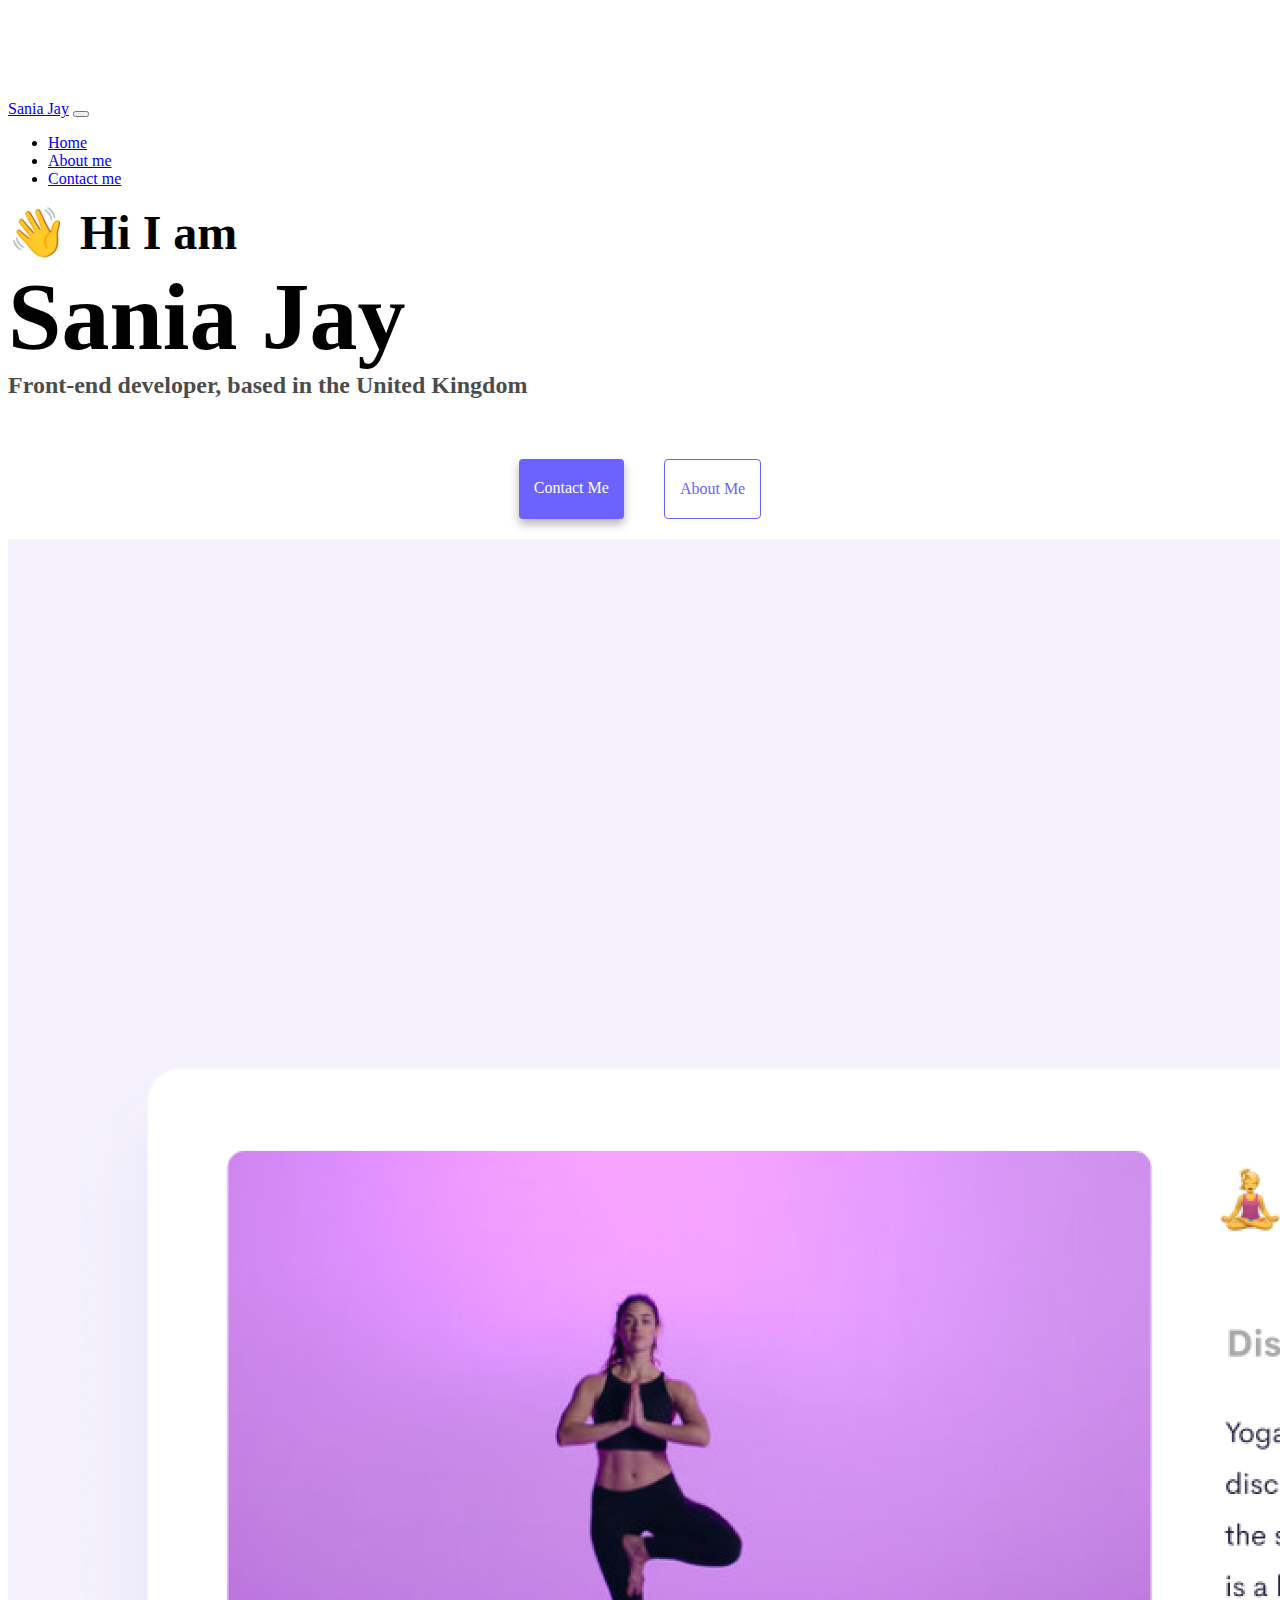
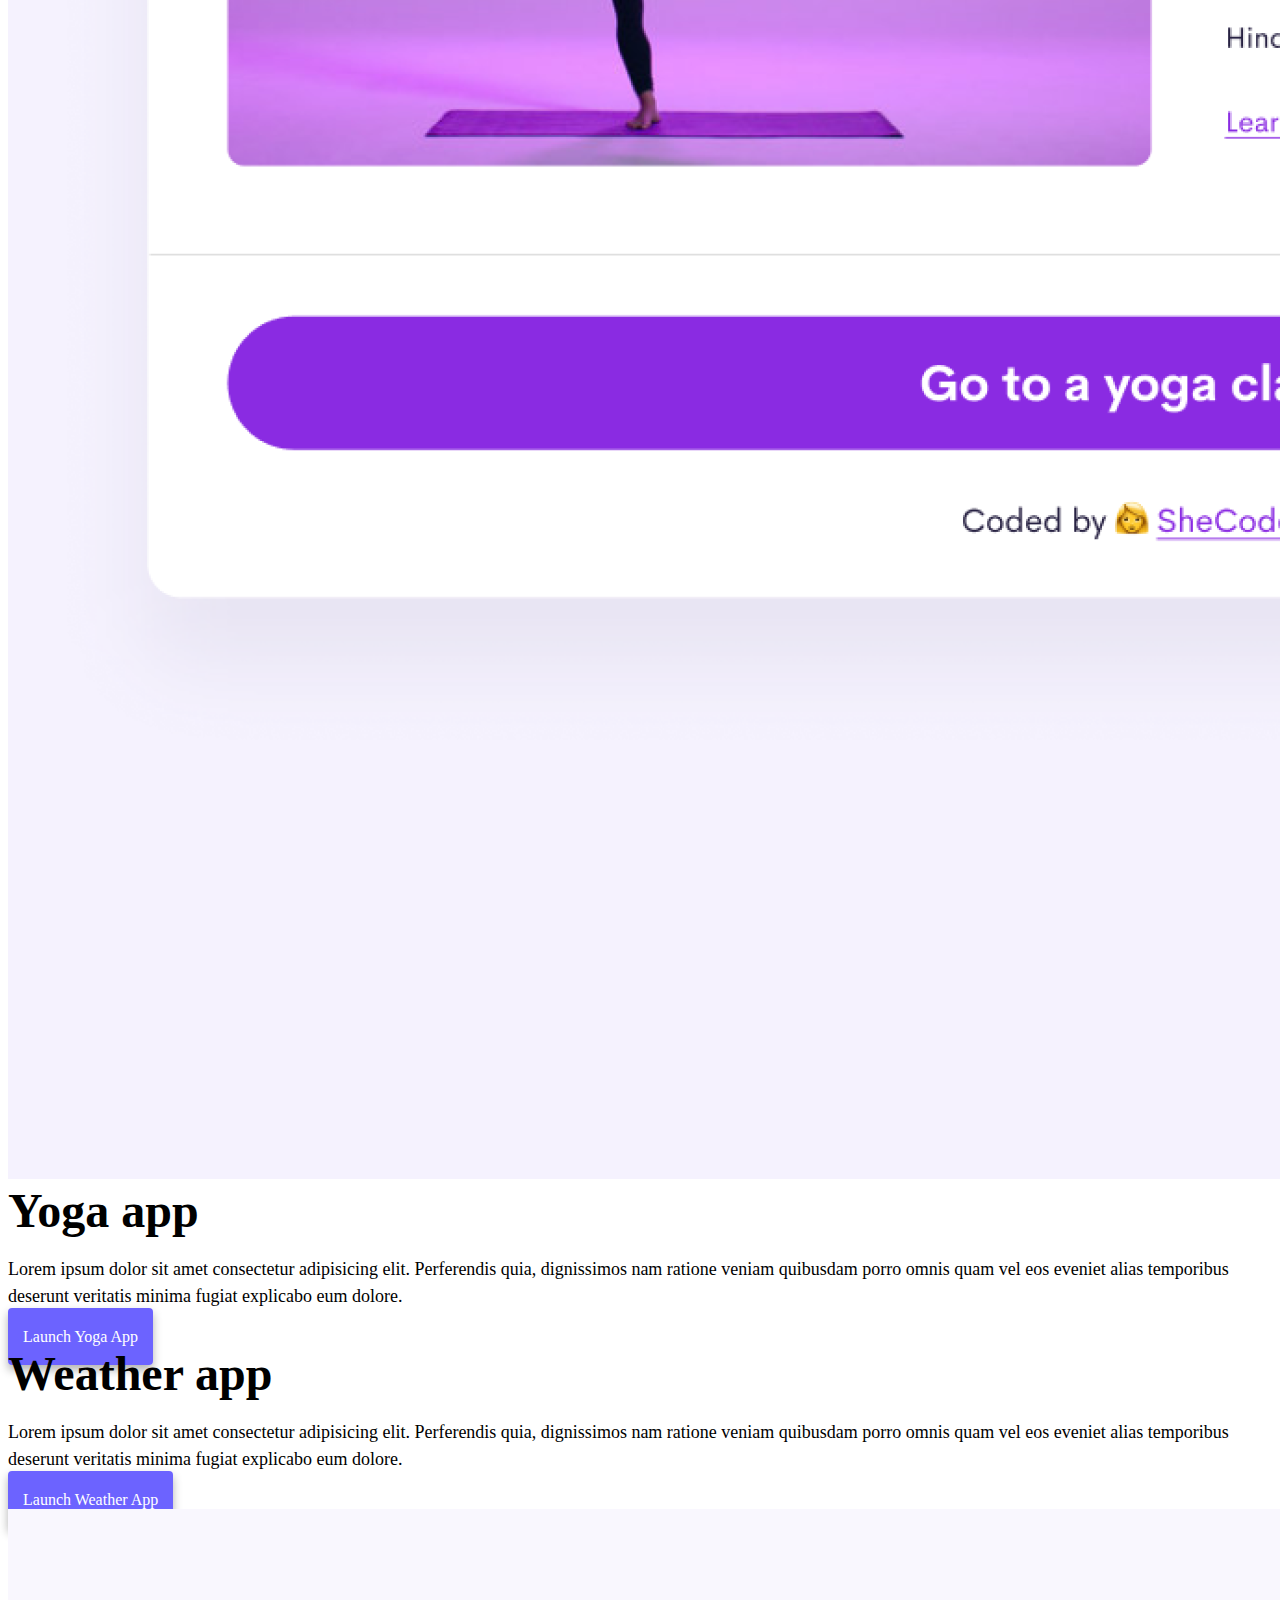
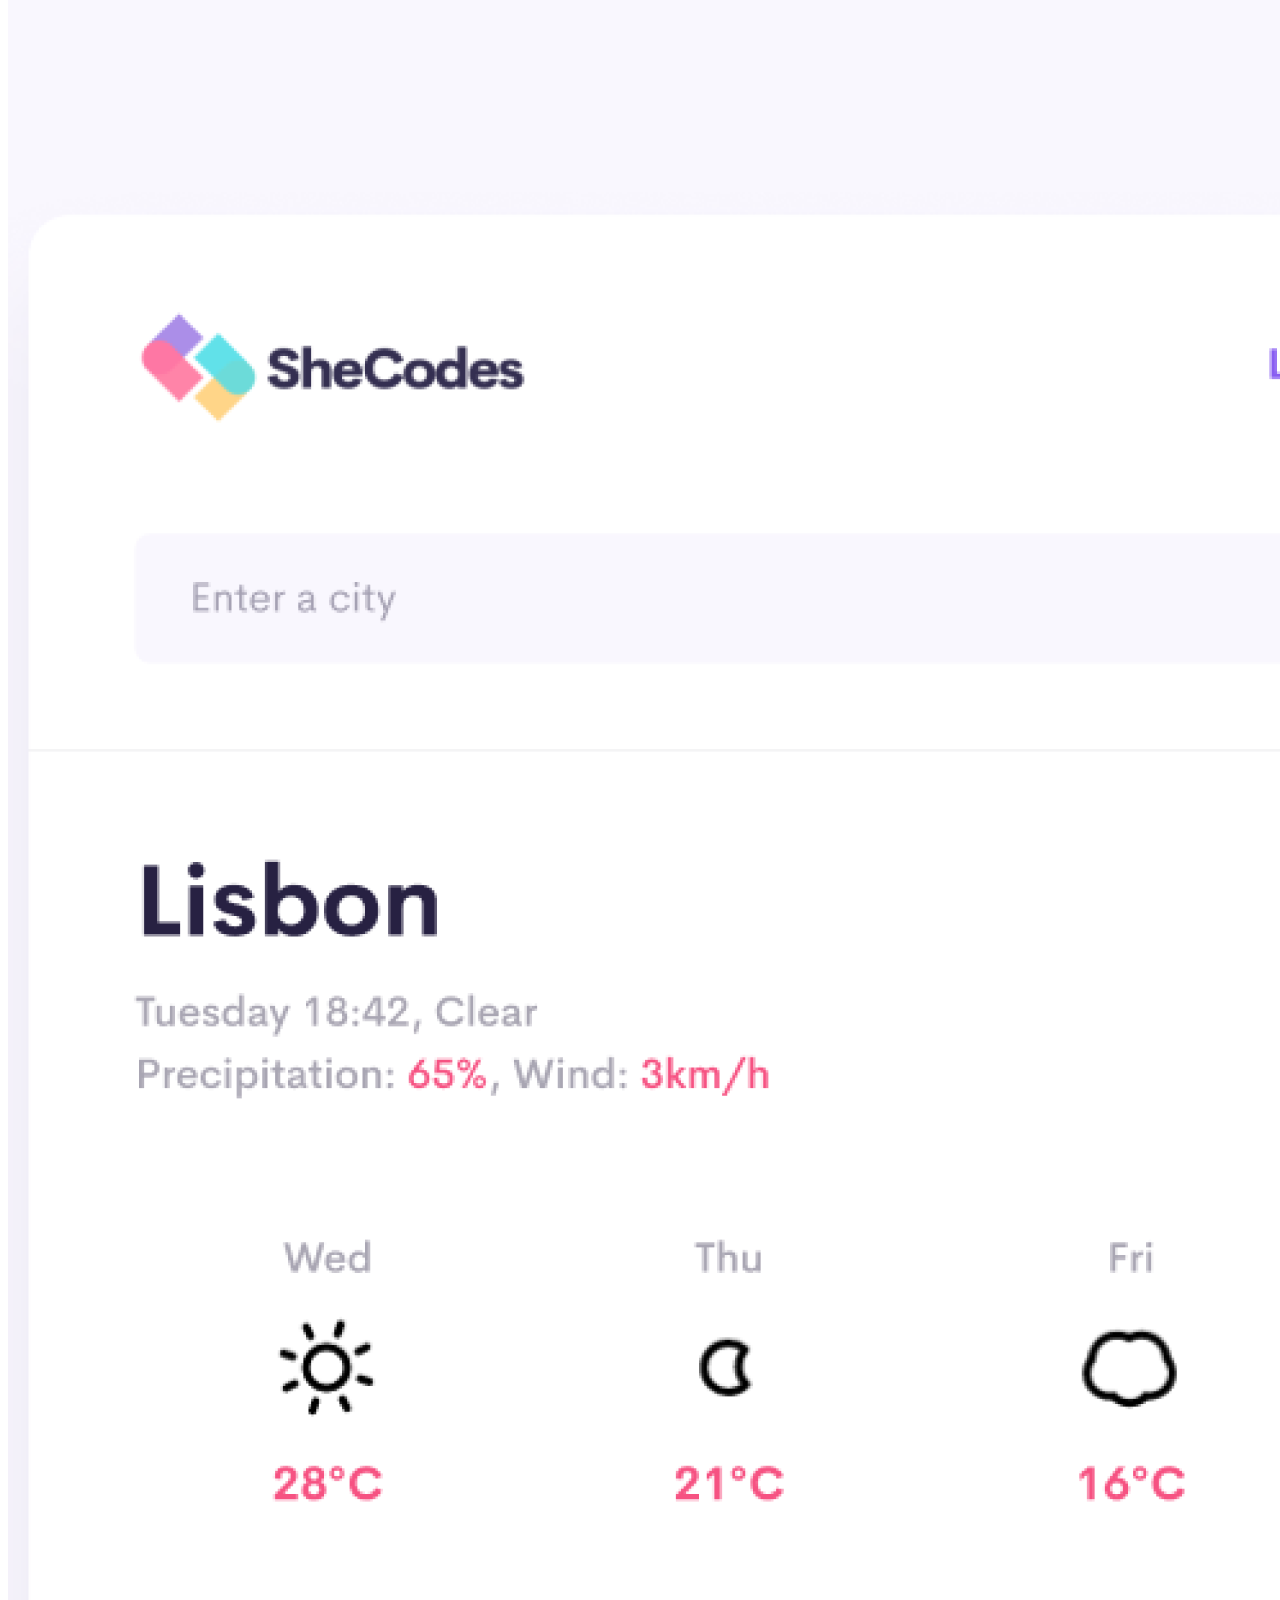
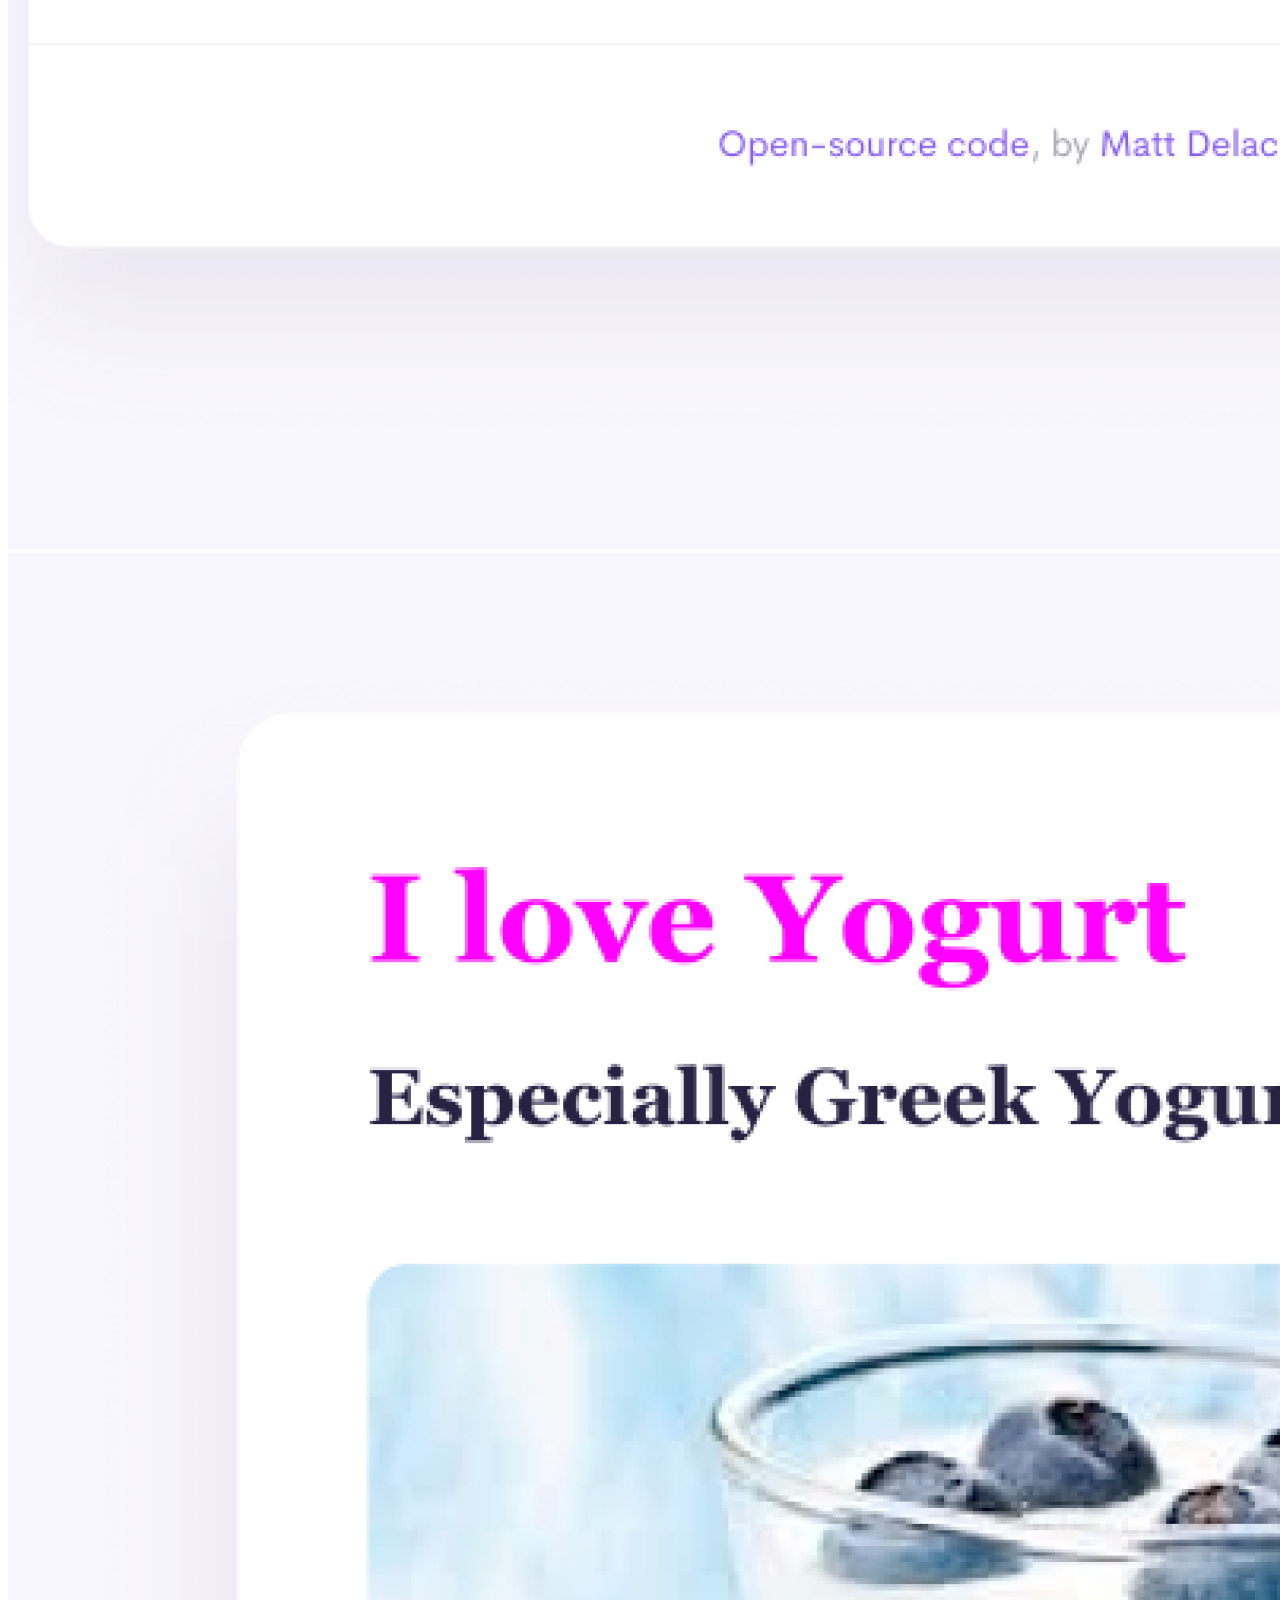
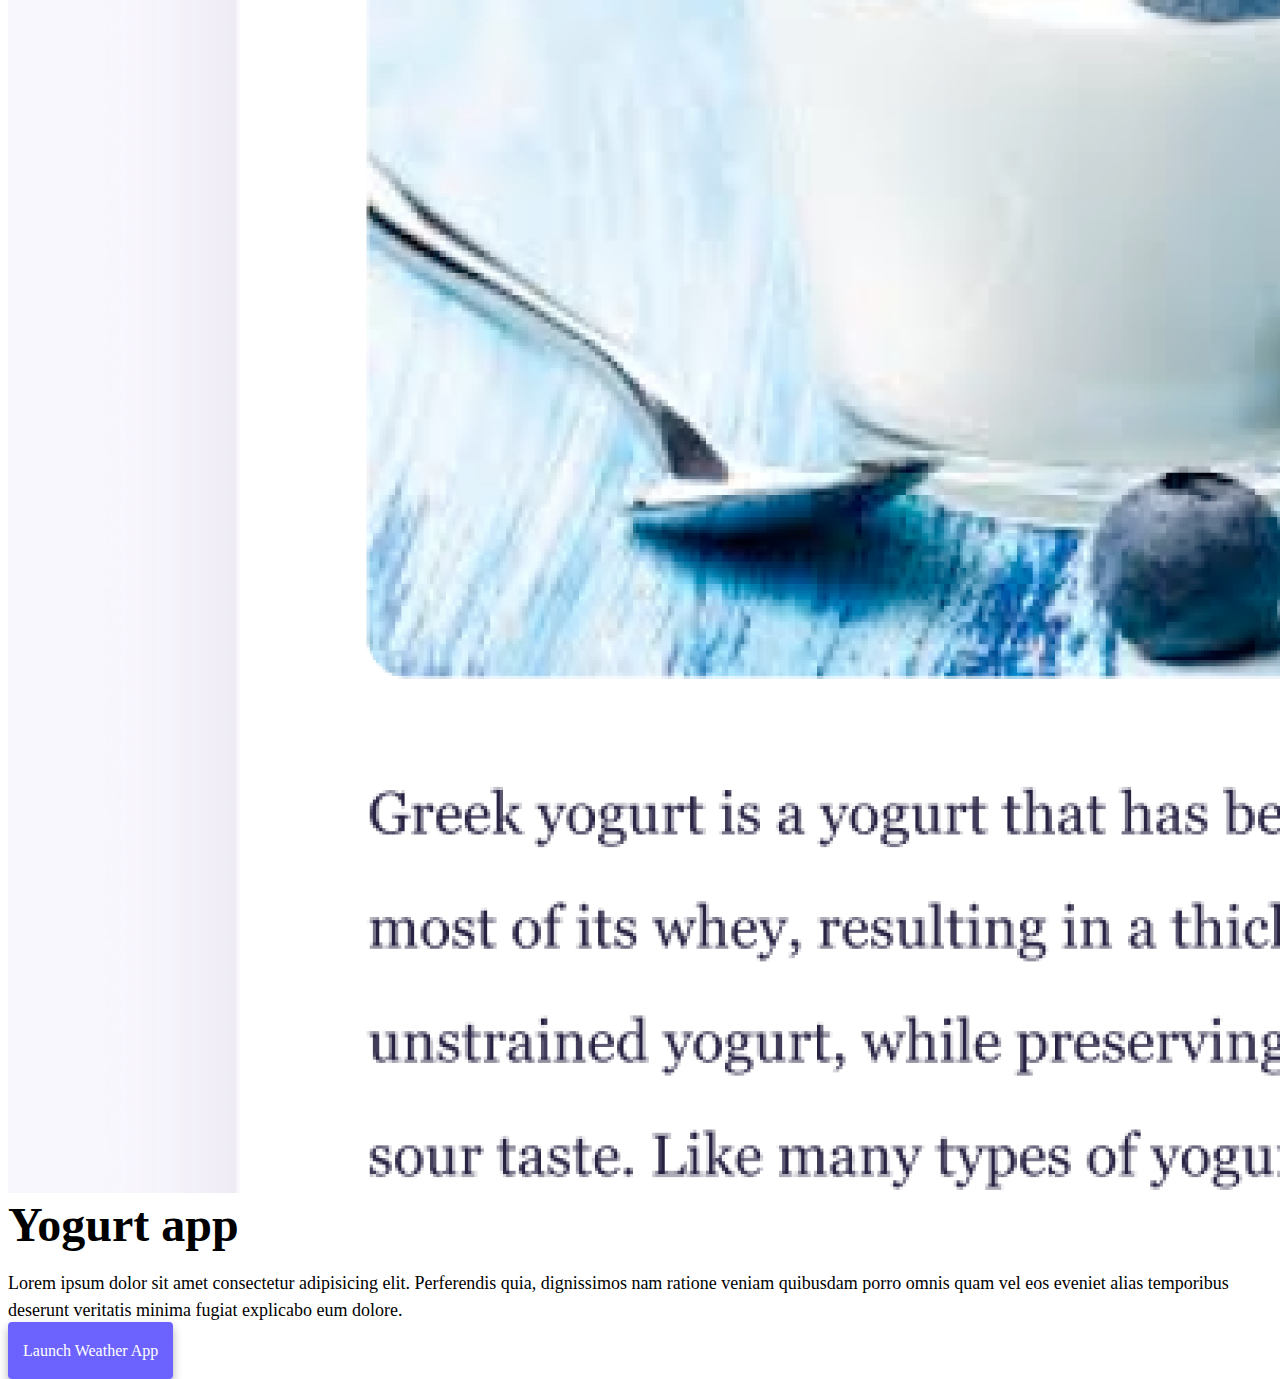
<file: index.html>
<!DOCTYPE html>
<html lang="en">
  <head>
    <meta charset="UTF-8" />
    <meta http-equiv="X-UA-Compatible" content="IE=edge" />
    <meta name="viewport" content="width=device-width, initial-scale=1.0" />
    <meta name="description" content="Front-end-Developer-from-UK: Sania Jay" />
    <title>Front-End Developer based in the UK: Sania Jay</title>
    <link
      href="https://cdn.jsdelivr.net/npm/bootstrap@5.0.0-beta2/dist/css/bootstrap.min.css"
      rel="stylesheet"
      integrity="sha384-BmbxuPwQa2lc/FVzBcNJ7UAyJxM6wuqIj61tLrc4wSX0szH/Ev+nYRRuWlolflfl"
      crossorigin="anonymous"
    />
    <script
      src="https://cdn.jsdelivr.net/npm/bootstrap@5.0.0-beta2/dist/js/bootstrap.bundle.min.js"
      integrity="sha384-b5kHyXgcpbZJO/tY9Ul7kGkf1S0CWuKcCD38l8YkeH8z8QjE0GmW1gYU5S9FOnJ0"
      crossorigin="anonymous"
    ></script>
    <link rel="stylesheet" href="/css/styles.css" />
  </head>
  <body>
    <nav class="navbar navbar-expand-lg navbar-light bg-light fixed-top">
      <div class="container">
        <a class="navbar-brand" href="index.html">Sania Jay</a>
        <button
          class="navbar-toggler"
          type="button"
          data-bs-toggle="collapse"
          data-bs-target="#navbarNav"
          aria-controls="navbarNav"
          aria-expanded="false"
          aria-label="Toggle navigation"
        >
          <span class="navbar-toggler-icon"></span>
        </button>
        <div class="collapse navbar-collapse" id="navbarNav">
          <ul class="navbar-nav">
            <li class="nav-item">
              <a class="nav-link active" aria-current="page" href="index.html" title="Homepage"
                >Home</a
              >
            </li>
            <li class="nav-item">
              <a class="nav-link" href="about.html" title="About Page">About me</a>
            </li>
            <li class="nav-item">
              <a class="nav-link" href="about.html#contact" title="Contact Link">Contact me</a>
            </li>
          </ul>
        </div>
      </div>
    </nav>
    <h2 class="text-center">👋 Hi I am</h2>
    <h1 class="text-center">Sania Jay</h1>
    <h3 class="text-center">Front-end developer, based in the United Kingdom</h3>
    <div class="navigation-links mb-5">
      <a href="about.html#contact" class="primary-link">Contact me</a>
      <a href="about.html" class="secondary-link">About me</a>
    </div>
    <div class="container">
      <div class="row">
        <div class="col-6">
          <img src="images/yoga.png" class="img-fluid rounded d-none d-sm-block" title="Yoga Project" />
        </div>
        <div class="col-sm-6">
          <h2 class="mb-3">Yoga app</h2>
          <p>
            Lorem ipsum dolor sit amet consectetur adipisicing elit. Perferendis
            quia, dignissimos nam ratione veniam quibusdam porro omnis quam vel
            eos eveniet alias temporibus deserunt veritatis minima fugiat
            explicabo eum dolore.
          </p>
          <div class="mt-5">
            <a href="#" class="primary-link" title="Yoga App">Launch Yoga App</a>
          </div>
        </div>
      </div>
      <div class="row mt-5">
        <div class="col-sm-6">
          <h2 class="mb-3">Weather app</h2>
          <p>
            Lorem ipsum dolor sit amet consectetur adipisicing elit. Perferendis
            quia, dignissimos nam ratione veniam quibusdam porro omnis quam vel
            eos eveniet alias temporibus deserunt veritatis minima fugiat
            explicabo eum dolore.
          </p>
          <div class="mt-5">
            <a href="#" class="primary-link" title="Weather App">Launch Weather App</a>
          </div>
        </div>
        <div class="col-6">
          <img src="images/weather.png" class="img-fluid rounded d-none d-sm-block" title="Weather Project" />
        </div>
      </div>
      <div class="row mt-5">
        <div class="col-6">
          <img src="images/yogurt.png" class="img-fluid rounded d-none d-sm-block" title="Yogurt Project" />
        </div>
        <div class="col-sm-6">
          <h2 class="mb-3">Yogurt app</h2>
          <p>
            Lorem ipsum dolor sit amet consectetur adipisicing elit. Perferendis
            quia, dignissimos nam ratione veniam quibusdam porro omnis quam vel
            eos eveniet alias temporibus deserunt veritatis minima fugiat
            explicabo eum dolore.
          </p>
          <div class="mt-5">
            <a href="#" class="primary-link" title="Yogurt App">Launch Weather App</a>
          </div>
        </div>
      </div>
    </div>
  </body>
</html>
</file>
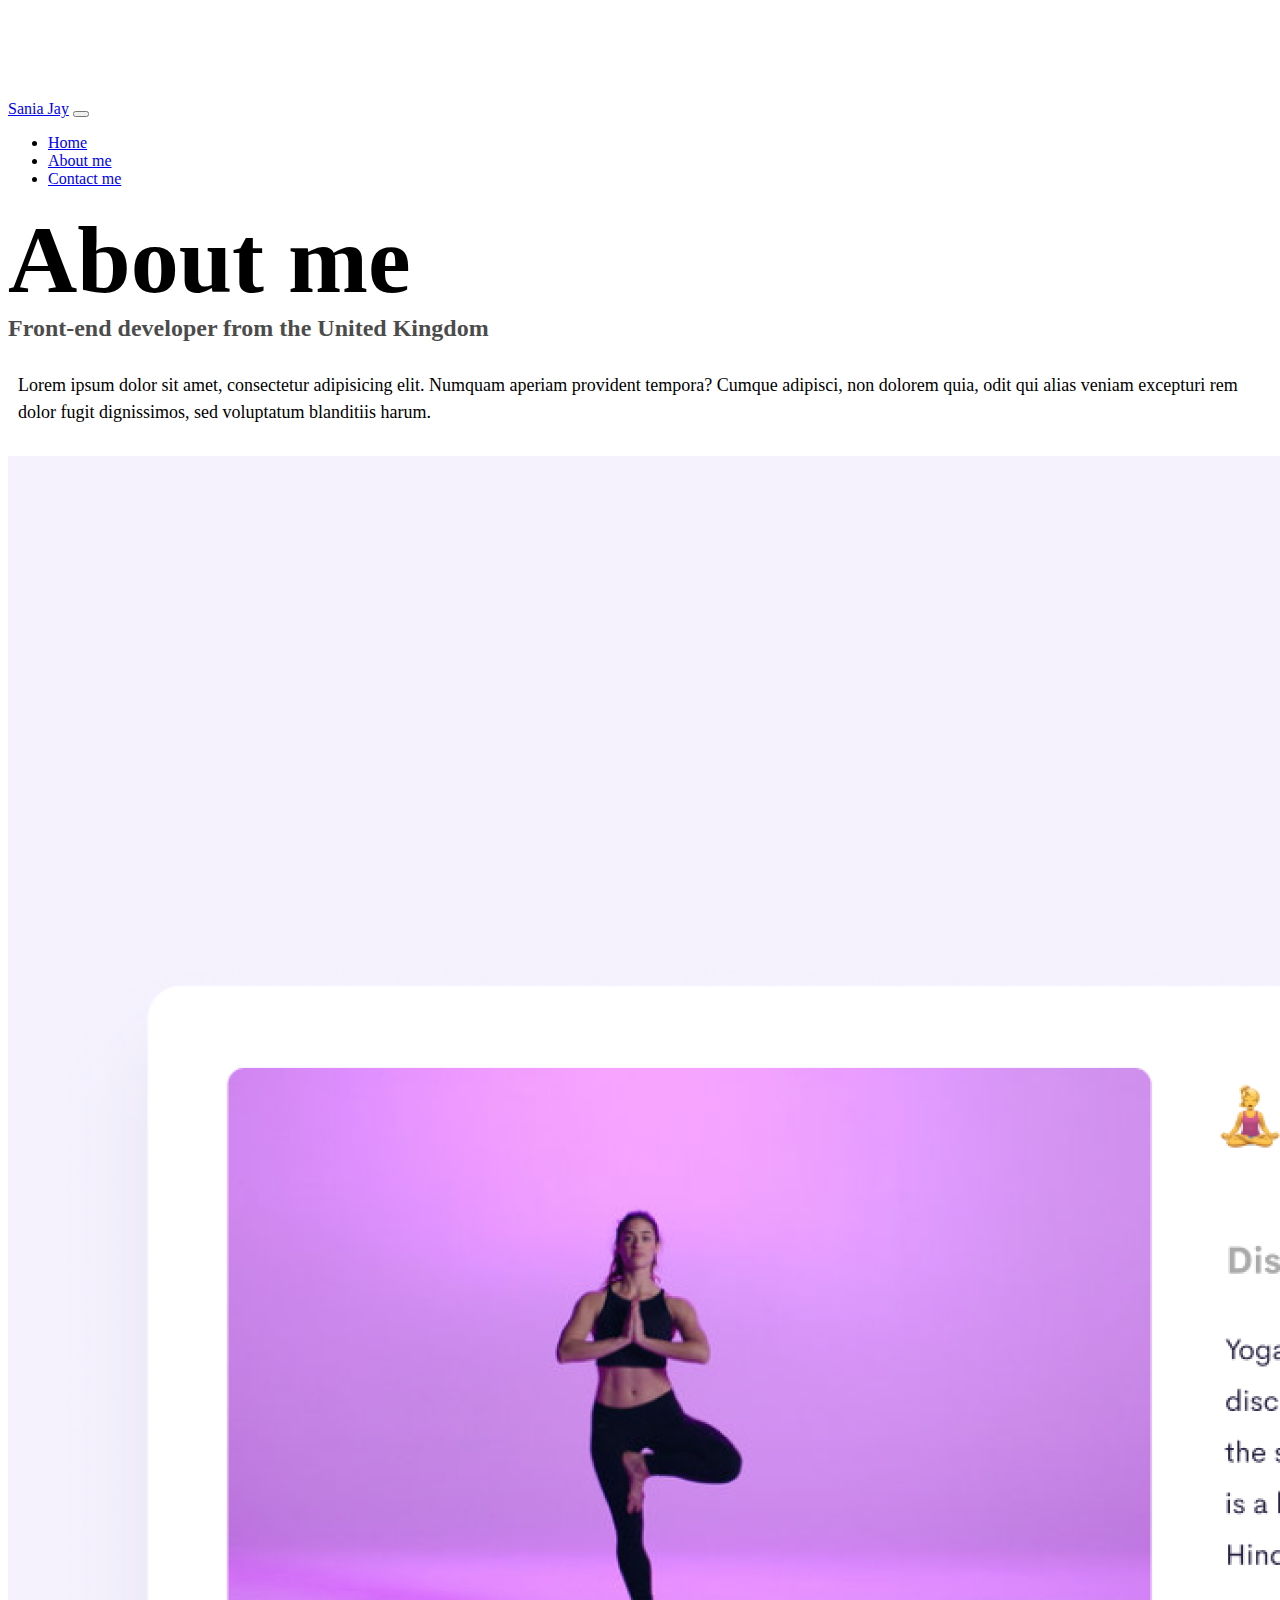
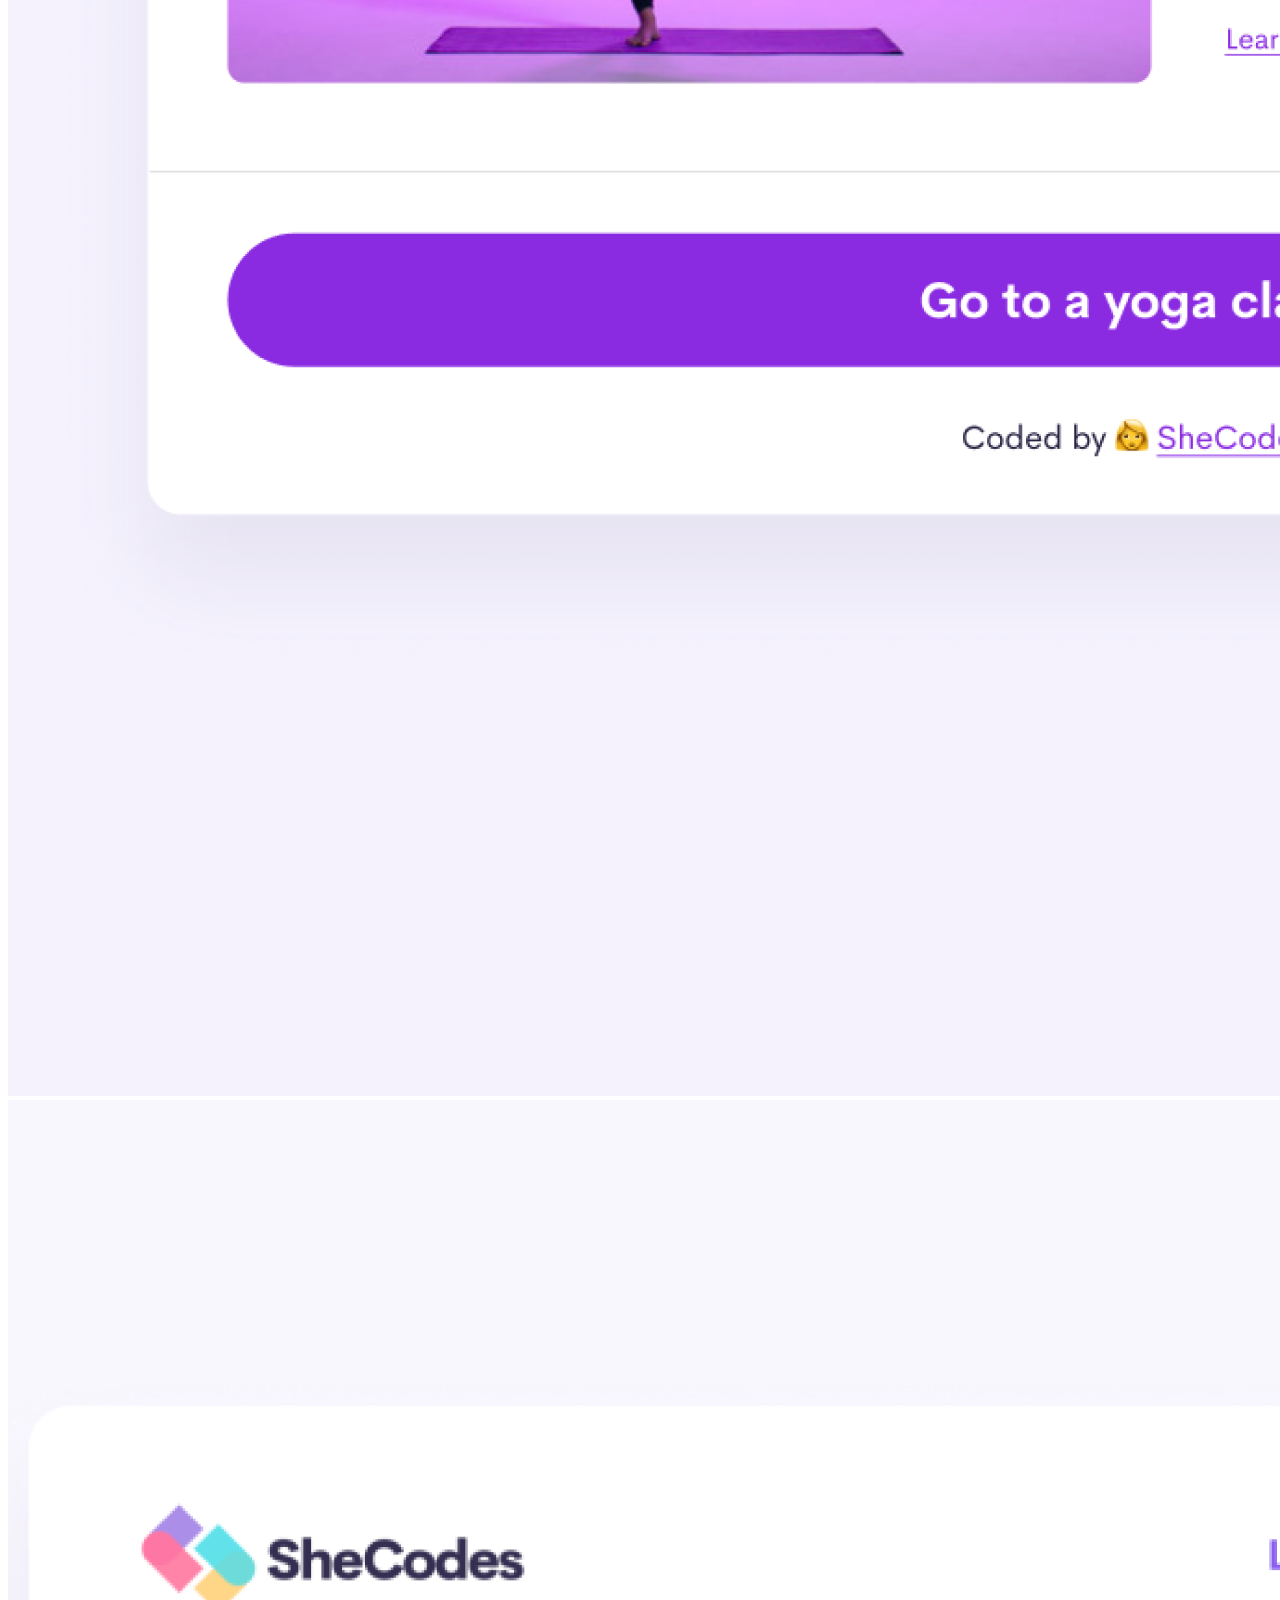
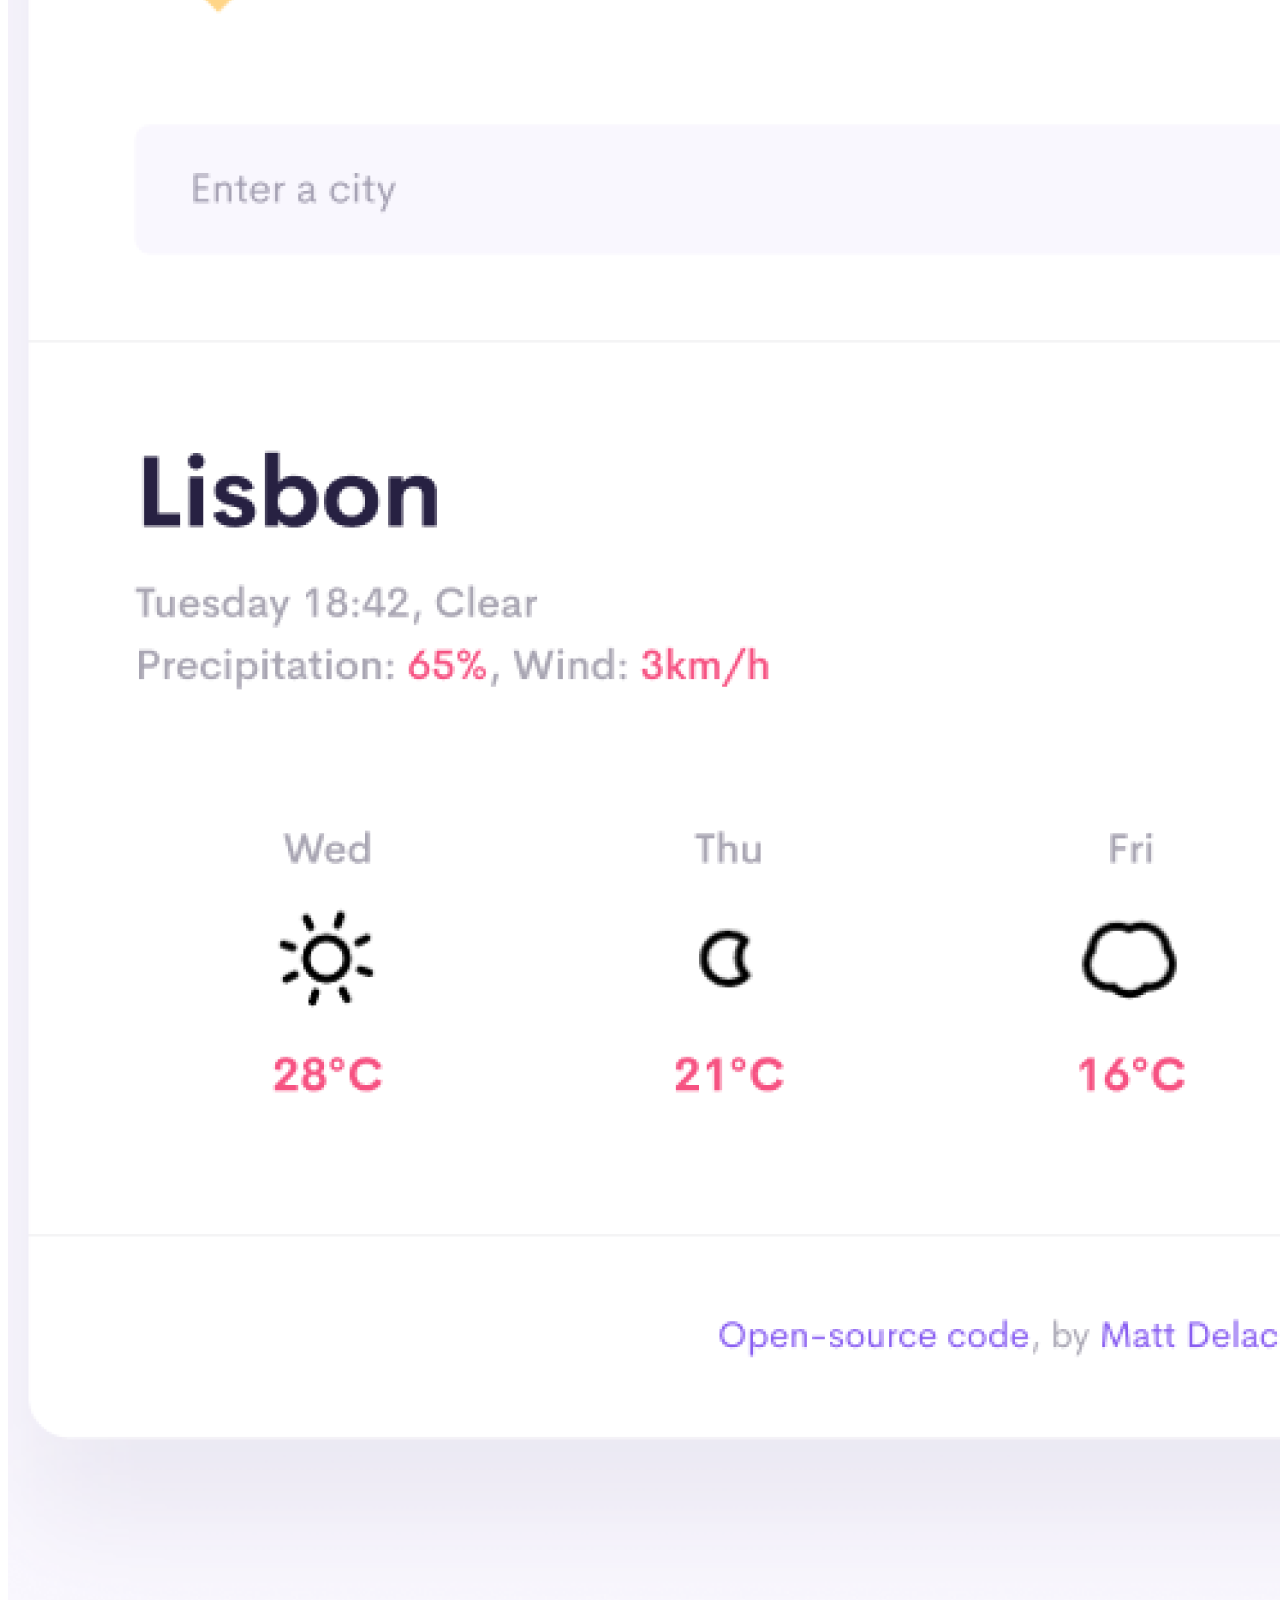
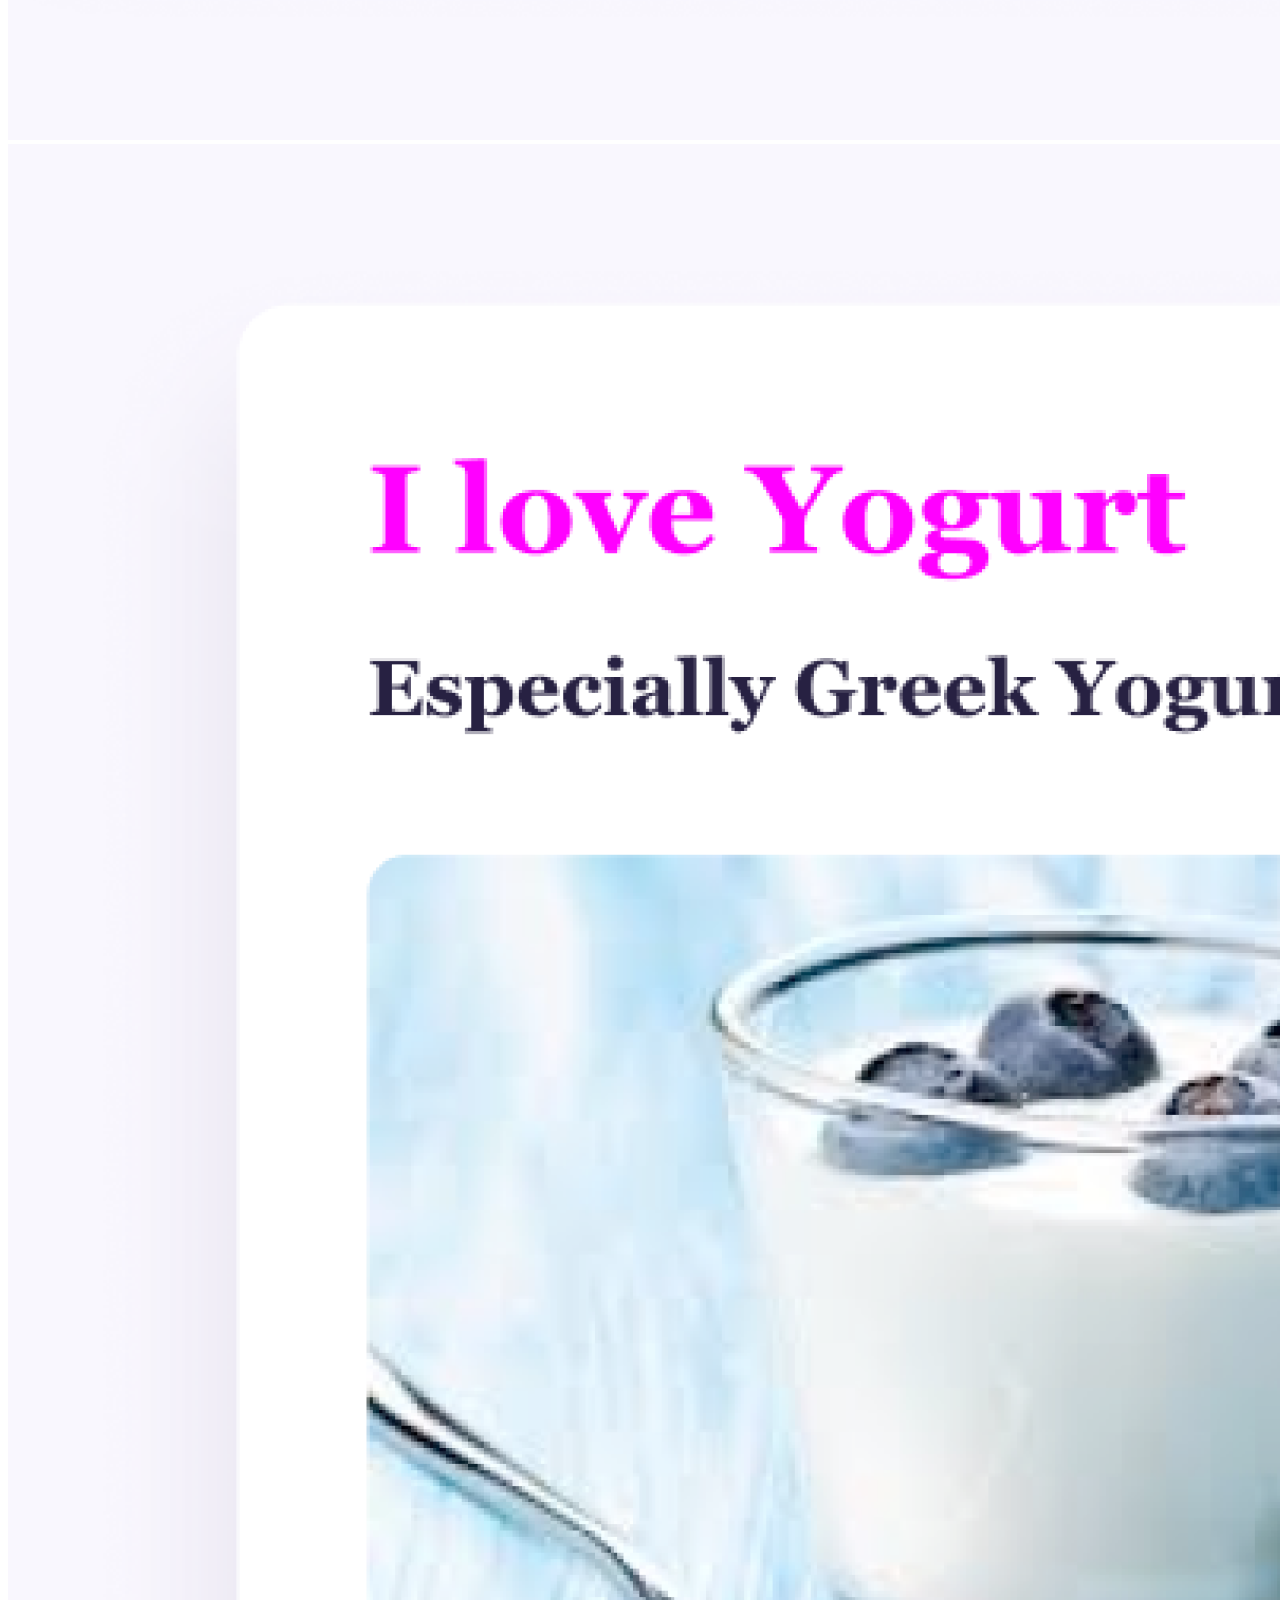
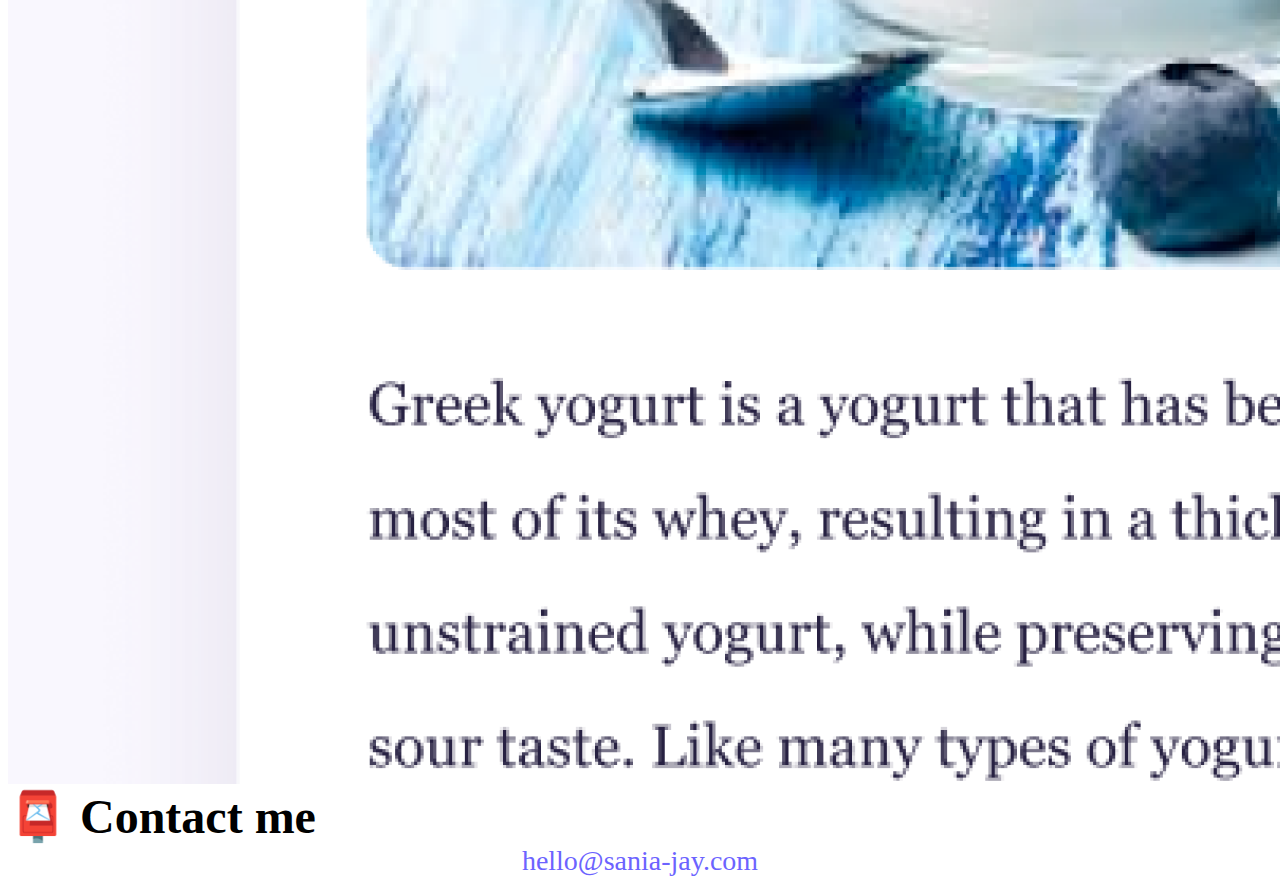
<file: about.html>
<!DOCTYPE html>
<html lang="en">
  <head>
    <meta charset="UTF-8" />
    <meta http-equiv="X-UA-Compatible" content="IE=edge" />
    <meta name="viewport" content="width=device-width, initial-scale=1.0" />
    <meta name="description" content="about Sania Jay: frontend developer based in the UK" />
    <link
      href="https://cdn.jsdelivr.net/npm/bootstrap@5.0.0-beta2/dist/css/bootstrap.min.css"
      rel="stylesheet"
      integrity="sha384-BmbxuPwQa2lc/FVzBcNJ7UAyJxM6wuqIj61tLrc4wSX0szH/Ev+nYRRuWlolflfl"
      crossorigin="anonymous"
    />
    <script
      src="https://cdn.jsdelivr.net/npm/bootstrap@5.0.0-beta2/dist/js/bootstrap.bundle.min.js"
      integrity="sha384-b5kHyXgcpbZJO/tY9Ul7kGkf1S0CWuKcCD38l8YkeH8z8QjE0GmW1gYU5S9FOnJ0"
      crossorigin="anonymous"
    ></script>
    <link rel="stylesheet" href="/css/styles.css" />
    <title>About Me - Sania Jay</title>
  </head>
  <body>
    <nav class="navbar navbar-expand-lg navbar-light bg-light fixed-top">
      <div class="container">
        <a class="navbar-brand" href="index.html">Sania Jay</a>
        <button
          class="navbar-toggler"
          type="button"
          data-bs-toggle="collapse"
          data-bs-target="#navbarNav"
          aria-controls="navbarNav"
          aria-expanded="false"
          aria-label="Toggle navigation"
        >
          <span class="navbar-toggler-icon"></span>
        </button>
        <div class="collapse navbar-collapse" id="navbarNav">
          <ul class="navbar-nav">
            <li class="nav-item">
              <a class="nav-link" aria-current="page" href="index.html" title="Homepage">Home</a>
            </li>
            <li class="nav-item">
              <a class="nav-link active" href="about.html" title="About Page">About me</a>
            </li>
            <li class="nav-item">
              <a class="nav-link" href="about.html#contact" title="Contact Link">Contact me</a>
            </li>
          </ul>
        </div>
      </div>
    </nav>
    <h1 class="text-center">About me</h1>
    <h3 class="text-center">Front-end developer from the United Kingdom</h3>
    <div class="about-paragraphs text-center">
      <p>
        Lorem ipsum dolor sit amet, consectetur adipisicing elit. Numquam
        aperiam provident tempora? Cumque adipisci, non dolorem quia, odit qui
        alias veniam excepturi rem dolor fugit dignissimos, sed voluptatum
        blanditiis harum.
      </p>
    </div>
    <div class="container">
      <div class="row">
        <div class="col-sm-4">
          <img src="images/yoga.png" class="img-fluid p-2 shadow rounded" title="Yoga Project" />
        </div>
        <div class="col-sm-4">
          <img src="images/weather.png" class="img-fluid p-2 shadow rounded" title="Weather Project"/>
        </div>
        <div class="col-sm-4">
          <img src="images/yogurt.png" class="img-fluid p-2 shadow rounded" title="Yogurt Project"/>
        </div>
      </div>
    </div>
    <div id="contact" class="mt-5">
      <h2 class="text-center">📮 Contact me</h2>
      <a href="mailto:hello@sania-jay.com" class="email-link" title="you can contact me via email"> hello@sania-jay.com </a>
    </div>
  </body>
</html>
</file>
<file: css/styles.css>
:root {
  --primary-color: #6c63ff;
  --secondary-color: #f5f2fe;
  --box-shadow: 0 5px 10px rgba(0, 0, 0, 0.3);
}

body {
  margin-top: 100px;
}

h1,
h2,
h3 {
  margin: 0;
}
@media(max-width:576px){
    body {
        display: block;
        margin: 100px 0;
    }
    h2 {
        text-align: center;
    }
    .primary-link {
        display: block;
        margin: 0 20px;
        text-align: center;
    }
}
h1 {
  font-size: 96px;
}

h2 {
  font-size: 48px;
}

h3 {
  font-size: 24px;
  opacity: 0.7;
}

p {
  font-size: 18px;
  line-height: 1.5;
}

.navigation-links {
  display: flex;
  margin-top: 40px;
  justify-content: center;
}

.navigation-links a {
  margin: 20px;
}

.primary-link {
  border-radius: 4px;
  padding: 20px 15px;
  text-decoration: none;
  text-transform: capitalize;
  background: var(--primary-color);
  box-shadow: var(--box-shadow);
  color: white;
}

.secondary-link {
  border-radius: 4px;
  padding: 20px 15px;
  text-decoration: none;
  text-transform: capitalize;
  color: var(--primary-color);
  border: 1px solid var(--primary-color);
}

.homepage-link {
  color: var(--primary-color);
  text-align: center;
  display: block;
}

.about-paragraphs {
  margin: 30px 0;
}

.about-paragraphs p {
  margin: 10px;
}

.email-link {
  display: flex;
  justify-content: center;
  color: var(--primary-color);
  font-size: 28px;
  text-decoration: none;
}

.email-link:hover {
  text-decoration: underline;
}
</file>
